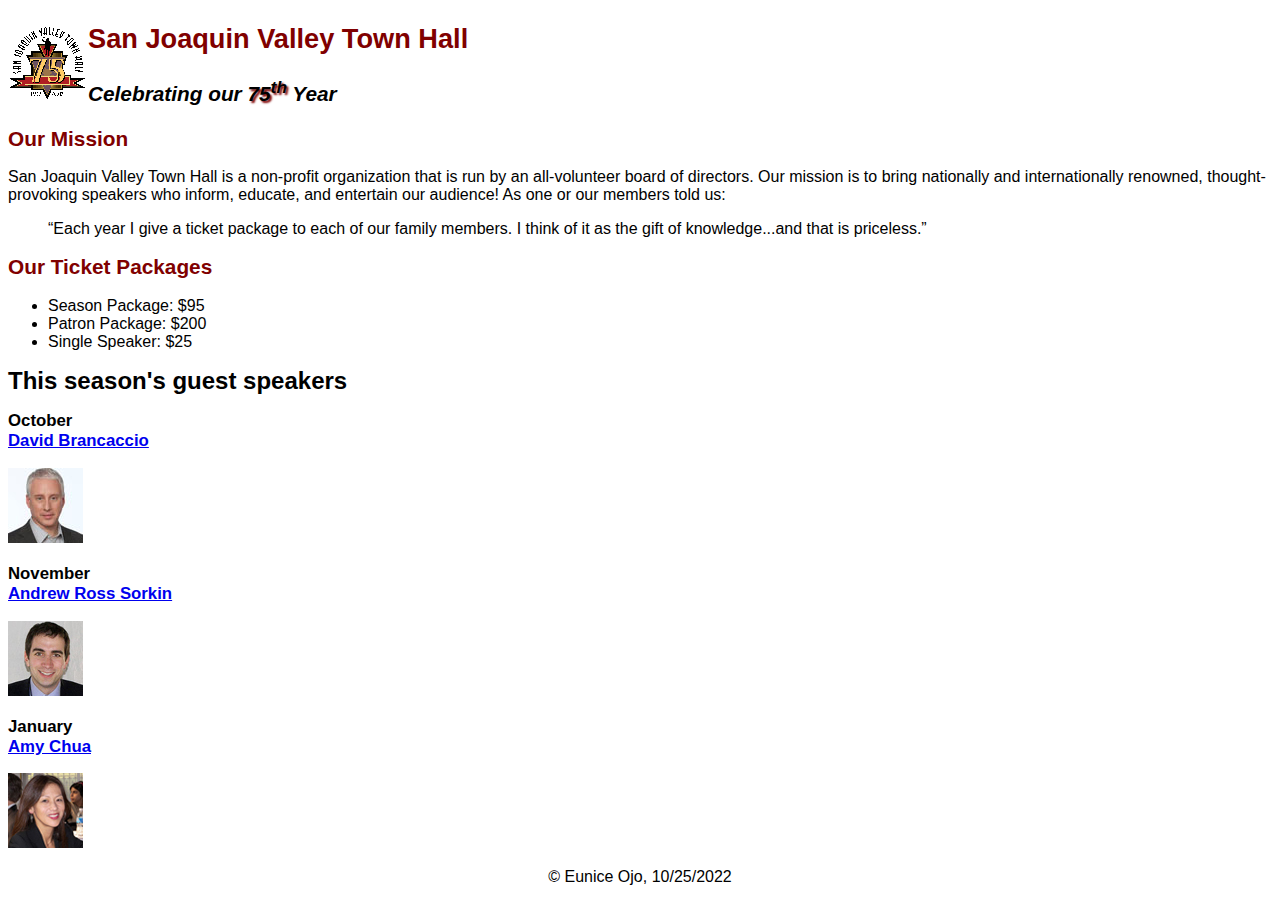
<file: index.html>
<!DOCTYPE html>
<html lang="en">

<head>
	<meta charset="utf-8">
	<title>San Joaquin Valley Town Hall</title>
	<link rel="shortcut icon" href="images/favicon.ico">
	<link rel="stylesheet" href="styles/c4_main.css">
</head>

<body>
	<header>
		<img src="images/town_hall_logo.gif" alt="Town Hall logo" height="80">
		<h2>San Joaquin Valley Town Hall</h2>
		<h3>Celebrating our <em class="shadow">75<sup>th</sup></em> Year</h3>
	</header>
	<main>
		<h2>Our Mission</h2>
		<p>San Joaquin Valley Town Hall is a non-profit organization that is run by an 
			all-volunteer board of directors. Our mission is to bring nationally and 
			internationally renowned, thought-provoking speakers who inform, educate, 
			and entertain our audience! As one or our members told us:</p>
		<blockquote>&ldquo;Each year I give a ticket package to each of our family members. 
			I think of it as the gift of knowledge...and that is priceless.&rdquo;</blockquote>

		<h2>Our Ticket Packages</h2>
		<ul>
			<li>Season Package: $95</li>
			<li>Patron Package: $200</li>
			<li>Single Speaker: $25</li>
		</ul>

		<h1>This season's guest speakers</h1>
		<h3>October<br><a href="speakers/brancaccio.html">David Brancaccio</a></h3>
		<img src="images/brancaccio75.jpg" alt="David Brancaccio photo">
		<h3>November<br><a href="speakers/sorkin.html">Andrew Ross Sorkin</a></h3>
		<img src="images/sorkin75.jpg" alt="Andrew Ross Sorkin photo">
		<h3>January<br><a href="speakers/chua.html">Amy Chua</a></h3>
		<img src="images/chua75.jpg" alt="Amy Chua photo">
	</main>
	<footer>
		<p>&copy; Eunice Ojo, 10/25/2022</p>
	</footer>
</body>
</html>
</file>
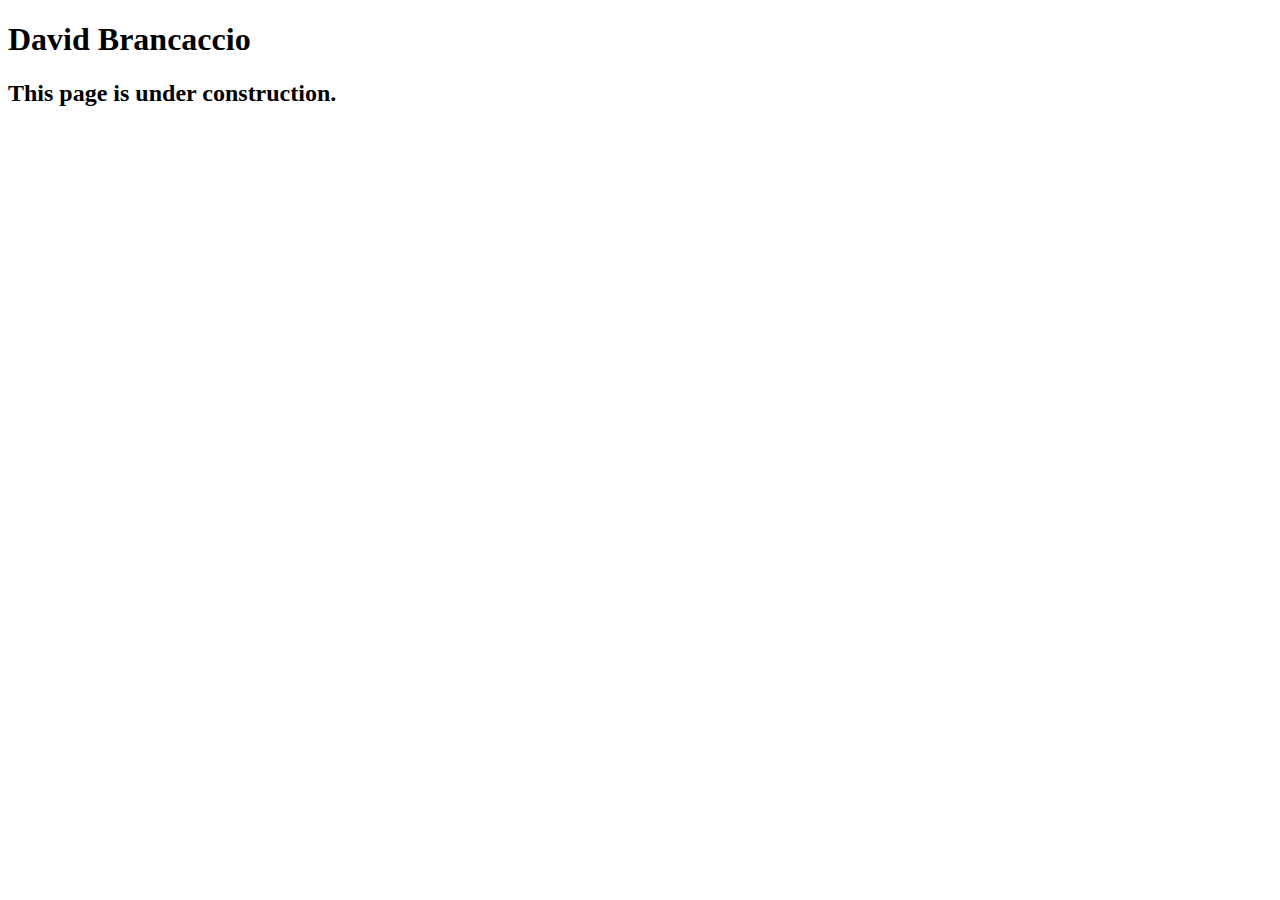
<file: speakers/brancaccio.html>
<!DOCTYPE html>
<html lang="en">

<head>
	<meta charset="utf-8">
	<title>San Joaquin Valley Town Hall</title>
	<link rel="shortcut icon" href="images/favicon.ico">
</head>

<body>
    <main>
	    <h1>David Brancaccio</h1>
	    <h2>This page is under construction.</h2>	        
    </main>
</body>

</html>
</file>
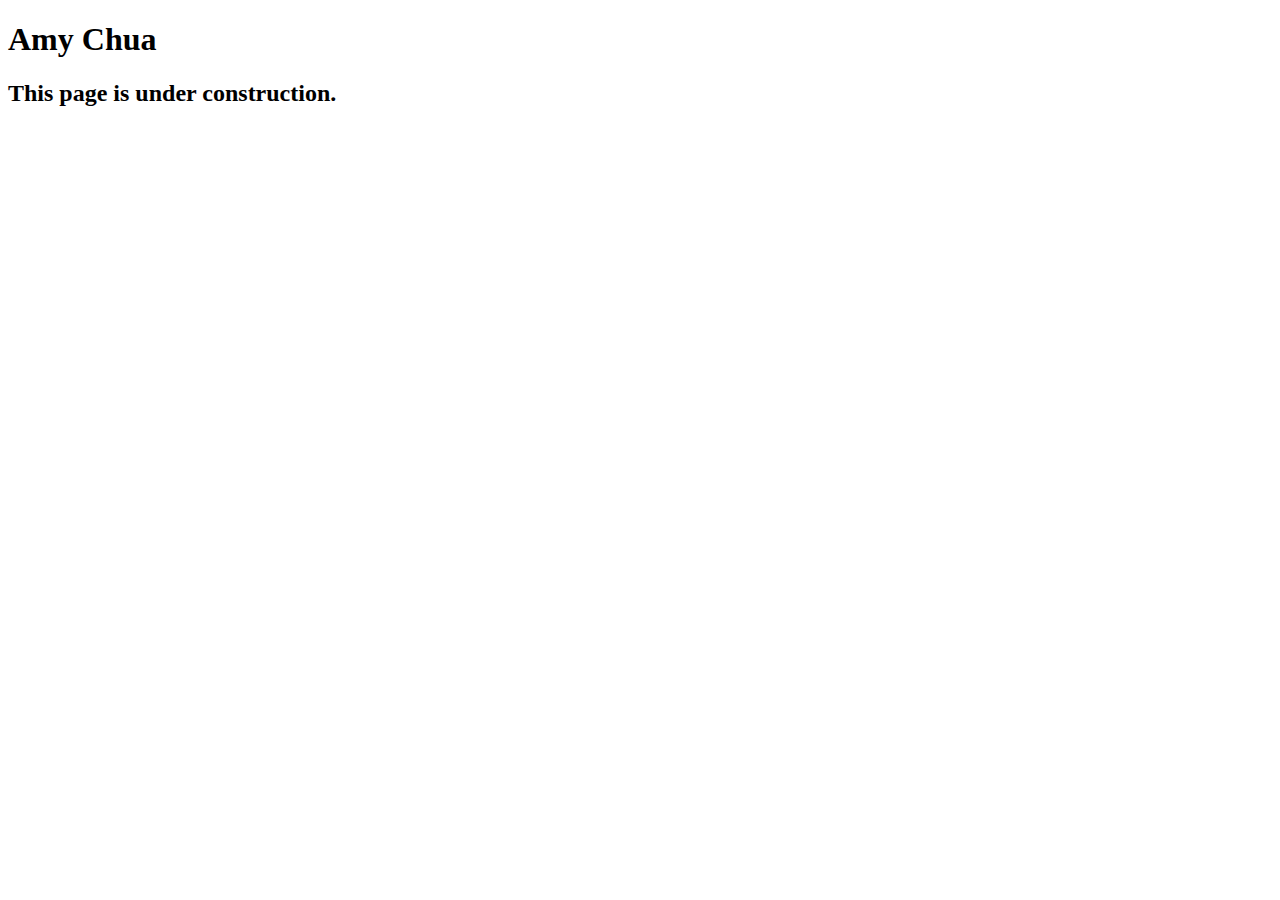
<file: speakers/chua.html>
<!DOCTYPE html>
<html lang="en">

<head>
	<meta charset="utf-8">
	<title>San Joaquin Valley Town Hall</title>
	<link rel="shortcut icon" href="images/favicon.ico">
</head>

<body>
	<main>
		<h1>Amy Chua</h1>
		<h2>This page is under construction.</h2>
	</main>
</body>

</html>
</file>
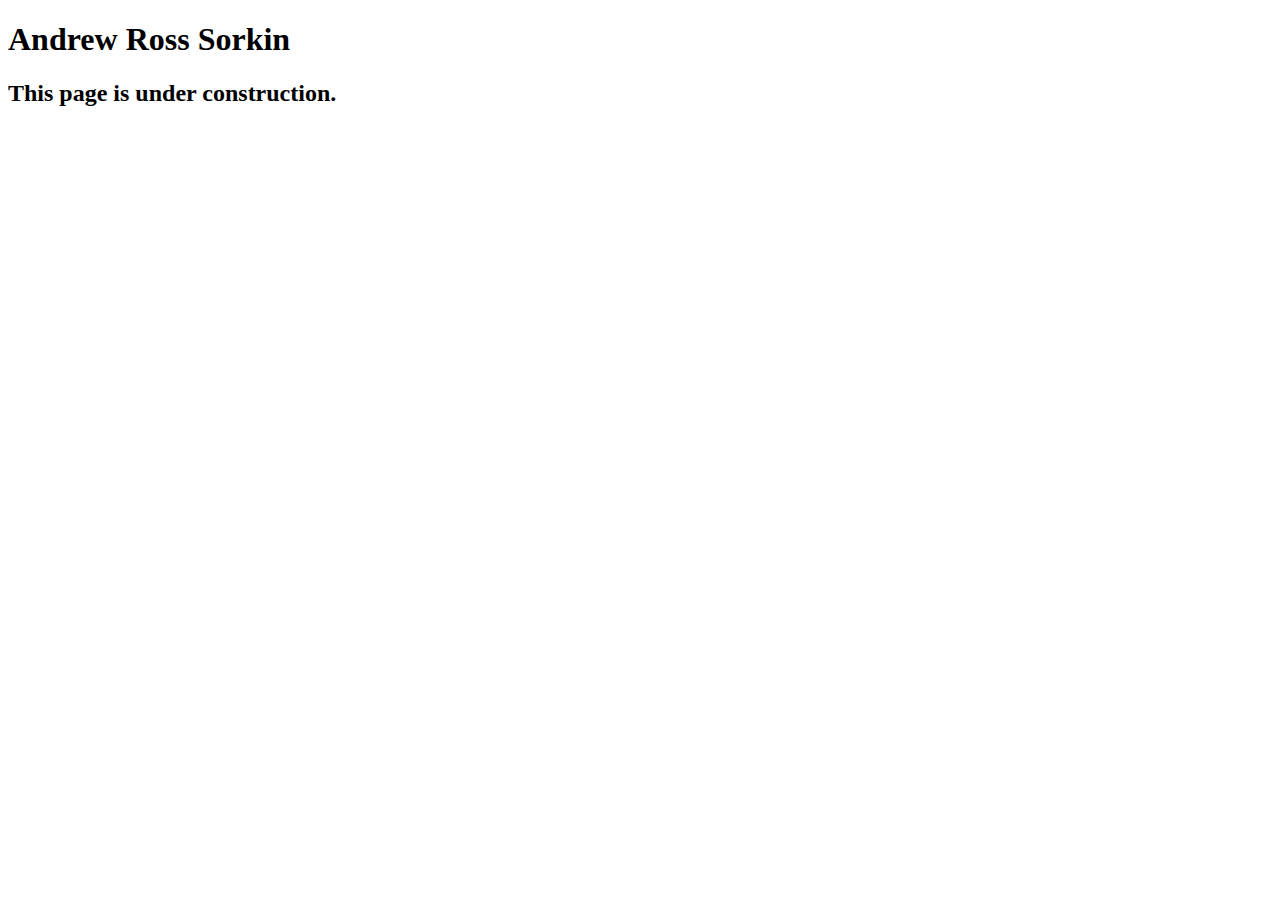
<file: speakers/sorkin.html>
<!DOCTYPE html>
<html lang="en">

<head>
	<meta charset="utf-8">
	<title>San Joaquin Valley Town Hall</title>
	<link rel="shortcut icon" href="images/favicon.ico">
</head>

<body>
	<main>
		<h1>Andrew Ross Sorkin</h1>
		<h2>This page is under construction.</h2>
	</main>
</body>

</html>
</file>
<file: styles/c4_main.css>
/* the styles for the elements */
body {
	font-family: Arial, Helvetica, sans-serif;
    font-size: 100%;
}

/* the styles for the header */
header img {
	float: left;
}

header h2 {
	font-size: 170%;
	color: #800000;
	indent: 30
}

header h3 {
	font-size: 130%;
	font-style: italic;
	indent: 30;

}

/* the styles for the main content */
main {
	clear: left;
}
main h1 {
	font-size: 150%;
}
main h2 {
	color: #800000;
	font-size: 130%;
}
main h3 {
	font-size: 105%;
}

/* the styles for the footer */

footer p {
	text-align: center
}

a:hover {
	font-style: italic;
}

a:focus {
	font-style: italic;
}

.shadow {
	text-shadow: 2px 2px 2px #800000;
}
</file>
